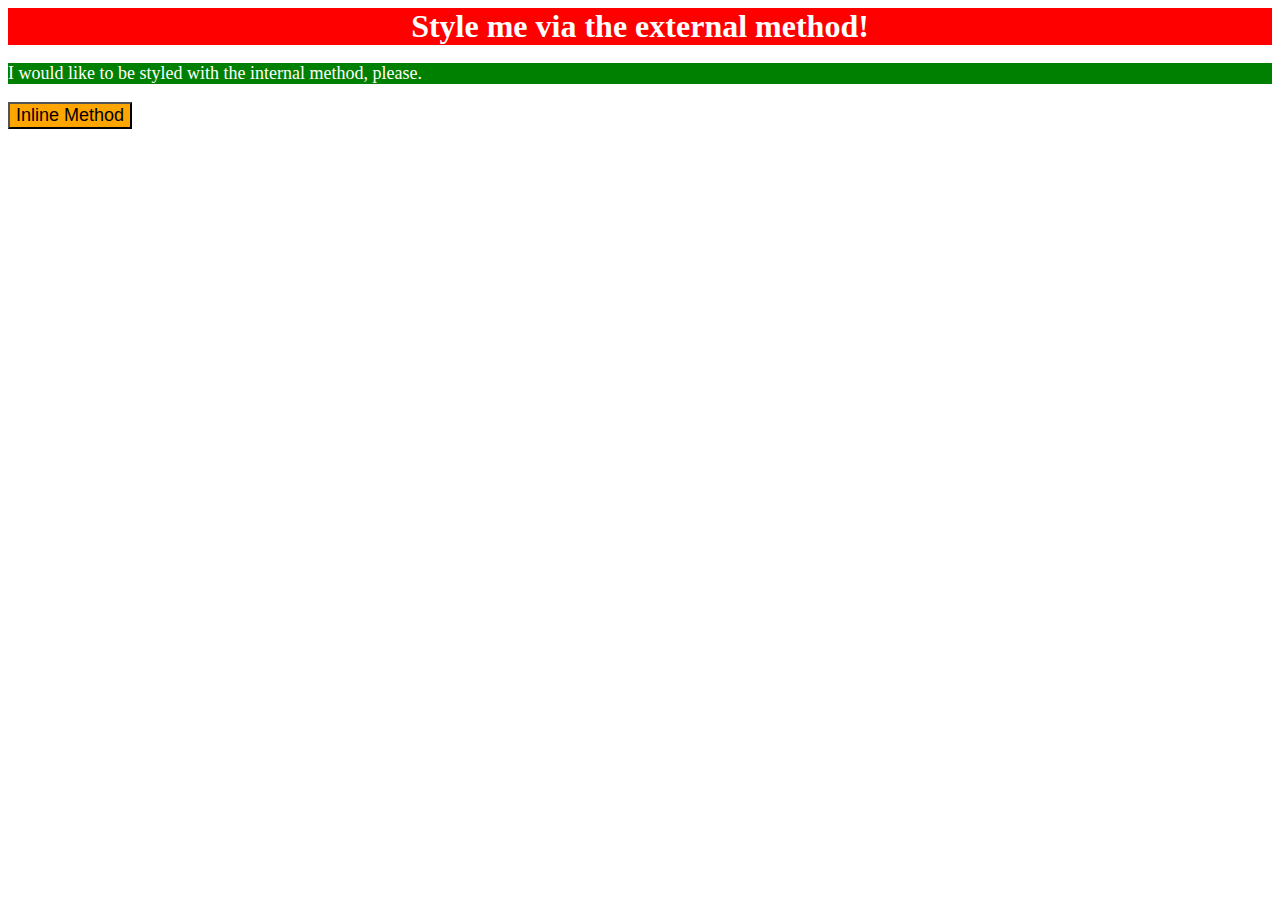
<file: foundations/01-css-methods/index.html>
<!DOCTYPE html>
<html lang="en">
  <head>
    <link rel="stylesheet" href="styles.css" />
    <style>
      p {
        background-color: green;
        color: white;
        font-family: serif;
        font-size: 18px;
      }
    </style>
    <meta charset="UTF-8">
    <meta http-equiv="X-UA-Compatible" content="IE=edge">
    <meta name="viewport" content="width=device-width, initial-scale=1.0">
    <title>Methods for Adding CSS</title>
  </head>
  <body>
    <div>Style me via the external method!</div>
    <p>I would like to be styled with the internal method, please.</p>
    <button style="background-color: orange; font-size: 18px">Inline Method</button>
  </body>
</html>
</file>
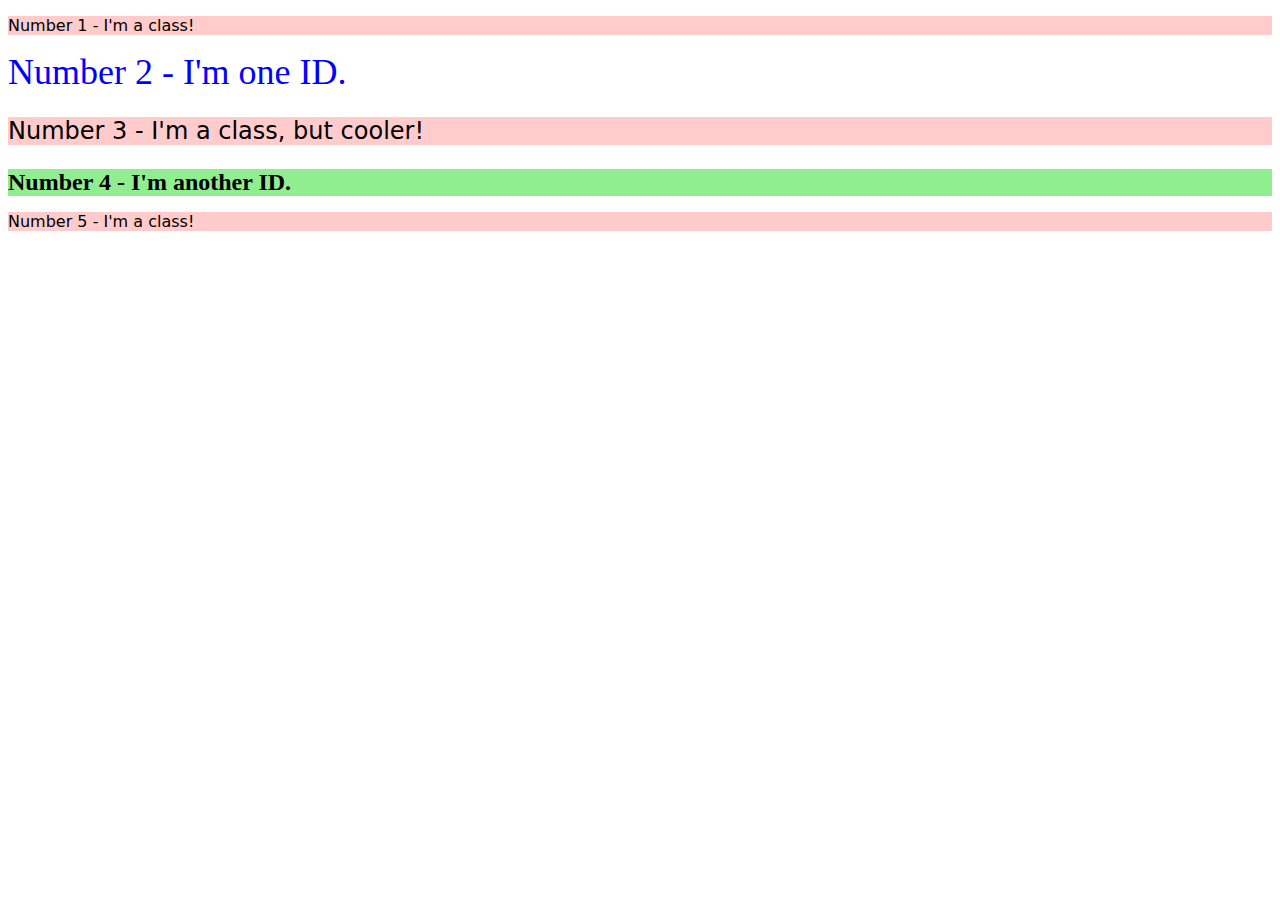
<file: foundations/02-class-id-selectors/index.html>
<!DOCTYPE html>
<html lang="en">
  <head>
    <meta charset="UTF-8">
    <meta http-equiv="X-UA-Compatible" content="IE=edge">
    <meta name="viewport" content="width=device-width, initial-scale=1.0">
    <title>Class and ID Selectors</title>
    <link rel="stylesheet" href="style.css">
  </head>
  <body>
    <p>Number 1 - I'm a class!</p>
    <div id="two">Number 2 - I'm one ID.</div>
    <p class="cool-p">Number 3 - I'm a class, but cooler!</p>
    <div id="four">Number 4 - I'm another ID.</div>
    <p>Number 5 - I'm a class!</p>
  </body>
</html>
</file>
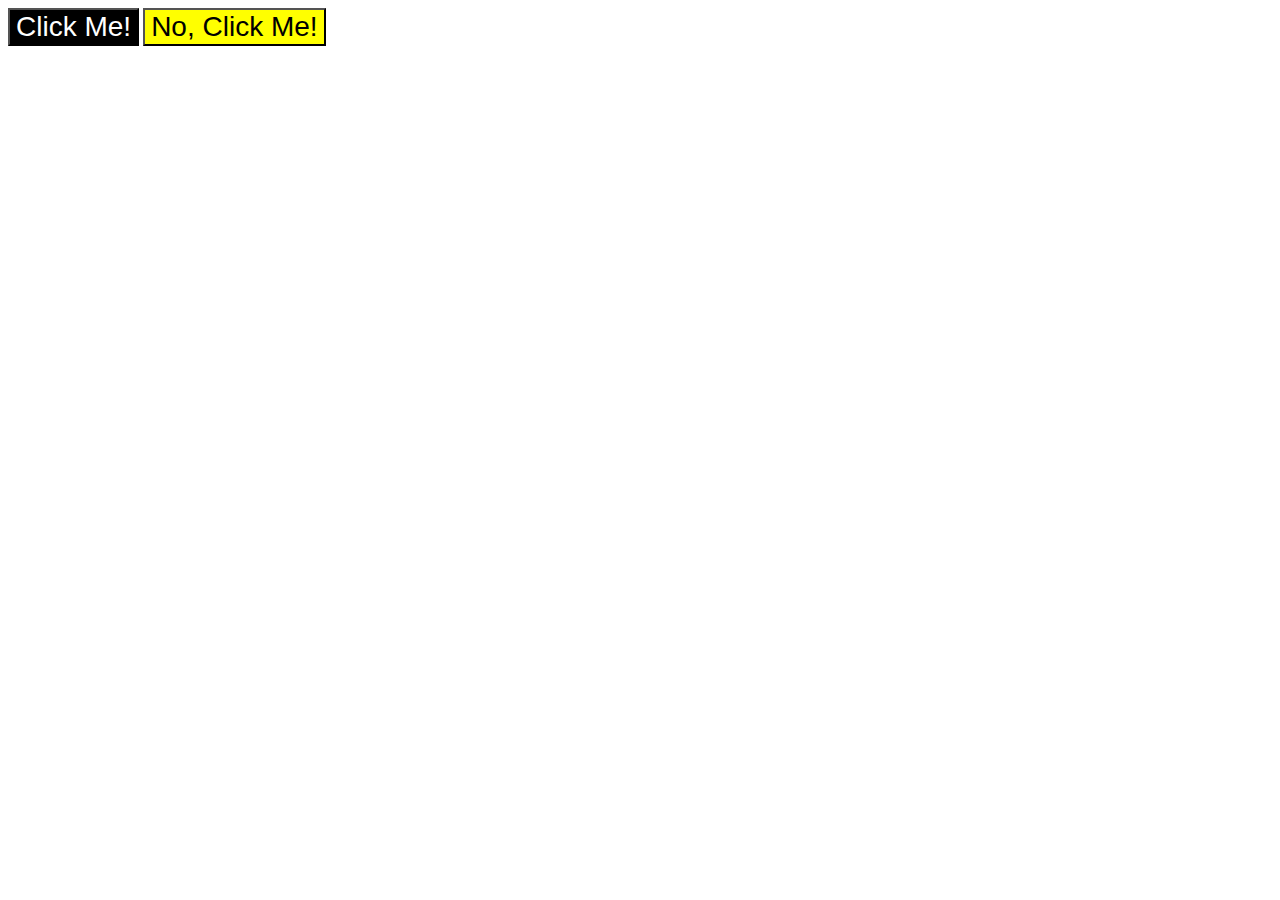
<file: foundations/03-grouping-selectors/index.html>
<!DOCTYPE html>
<html lang="en">
  <head>
    <meta charset="UTF-8">
    <meta http-equiv="X-UA-Compatible" content="IE=edge">
    <meta name="viewport" content="width=device-width, initial-scale=1.0">
    <title>Grouping Selectors</title>
    <link rel="stylesheet" href="style.css">
  </head>
  <body>
    <button class="button-1">Click Me!</button>
    <button class="button-2">No, Click Me!</button>
  </body>
</html>
</file>
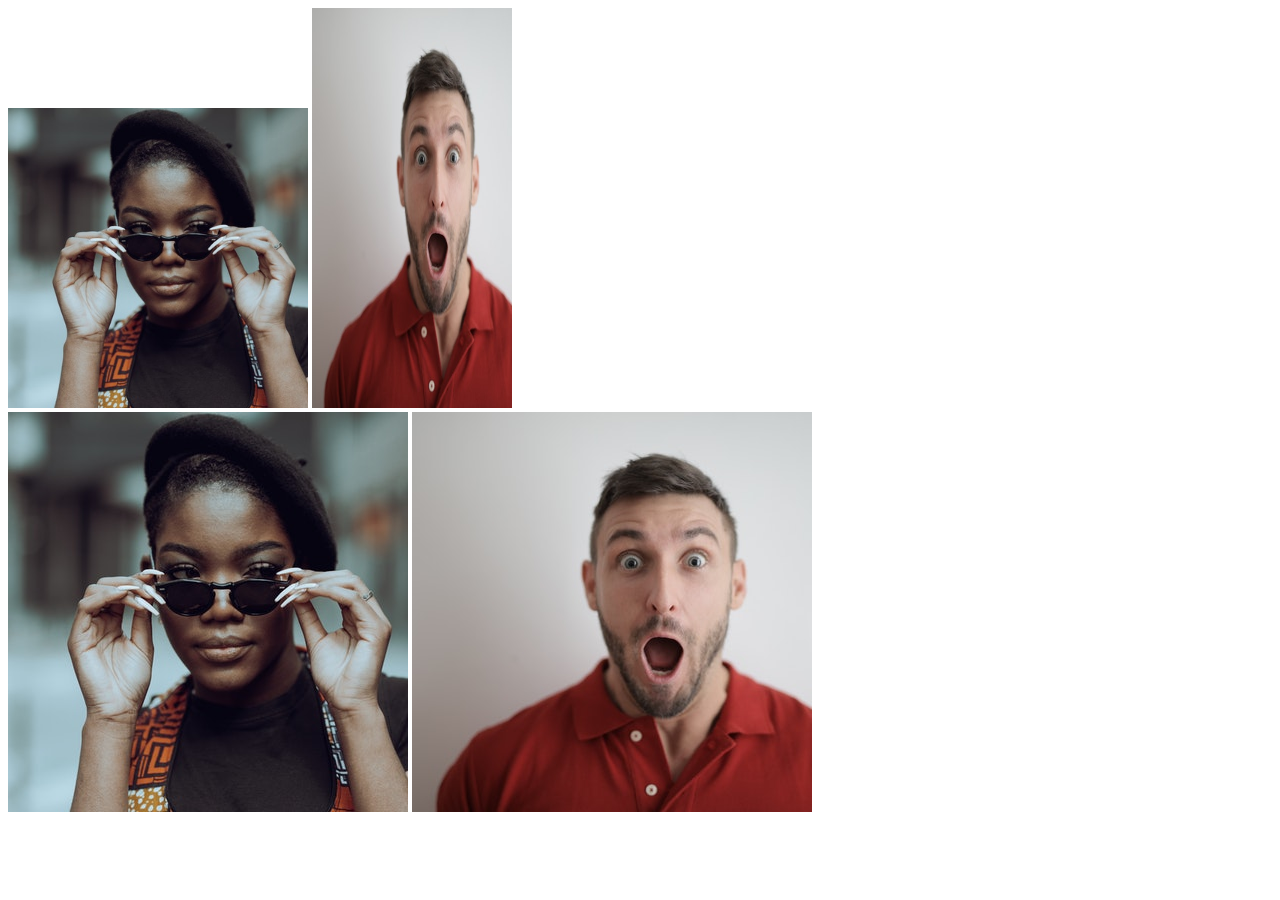
<file: foundations/04-chaining-selectors/index.html>
<!DOCTYPE html>
<html lang="en">
  <head>
    <meta charset="UTF-8">
    <meta http-equiv="X-UA-Compatible" content="IE=edge">
    <meta name="viewport" content="width=device-width, initial-scale=1.0">
    <title>Chaining Selectors</title>
    <link rel="stylesheet" href="style.css">
  </head>
  <body>
    <!-- Check image source path. Review Foundations lesson - Links and Images -->
    <!-- Use the classes BELOW this line -->
    <div>
      <img class="avatar proportioned" src="./images/pexels-katho-mutodo-8434791.jpg" alt="Woman with glasses">
      <img class="avatar distorted" src="./images/pexels-andrea-piacquadio-3777931.jpg" alt="Man with surprised expression">
    </div>
    <!-- Use the classes ABOVE this line -->
    <div>
      <img class="original proportioned" src="./images/pexels-katho-mutodo-8434791.jpg" alt="Woman with glasses">
      <img class="original distorted" src="./images/pexels-andrea-piacquadio-3777931.jpg" alt="Man with surprised expression">
    </div>
  </body>
</html>
</file>
<file: foundations/01-css-methods/styles.css>
/* styles.css */

div {
    background-color: red;
    color: white;
    font-family: serif;
    font-weight: bold;
    text-align: center;
    font-size: 32px;
}
</file>
<file: foundations/02-class-id-selectors/style.css>
p {
    background-color: #ffcccb;
    font-family: "Verdana", "DejaVu Sans", sans-serif;
}

.cool-p {
    font-size: 24px;
}

#two {
    color: rgb(0,0,255);
    font-size: 36px;
}

#four {
    background-color: #90EE90;
    font-size: 24px;
    font-weight: bold;
}
</file>
<file: foundations/03-grouping-selectors/style.css>
.button-1,
.button-2 {
    font-family: "Helvetica", "Times New Roman", sans-serif;
    font-size: 28px;
}

.button-1 {
    background-color: black;
    color: white;
}

.button-2 {
    background-color: yellow;
}
</file>
<file: foundations/04-chaining-selectors/style.css>
/* Add CSS Styling */

.avatar.proportioned {
    width: 300px;
    height: auto;
}

.avatar.distorted {
    width: 200px;
    height: 400px;
}
</file>
